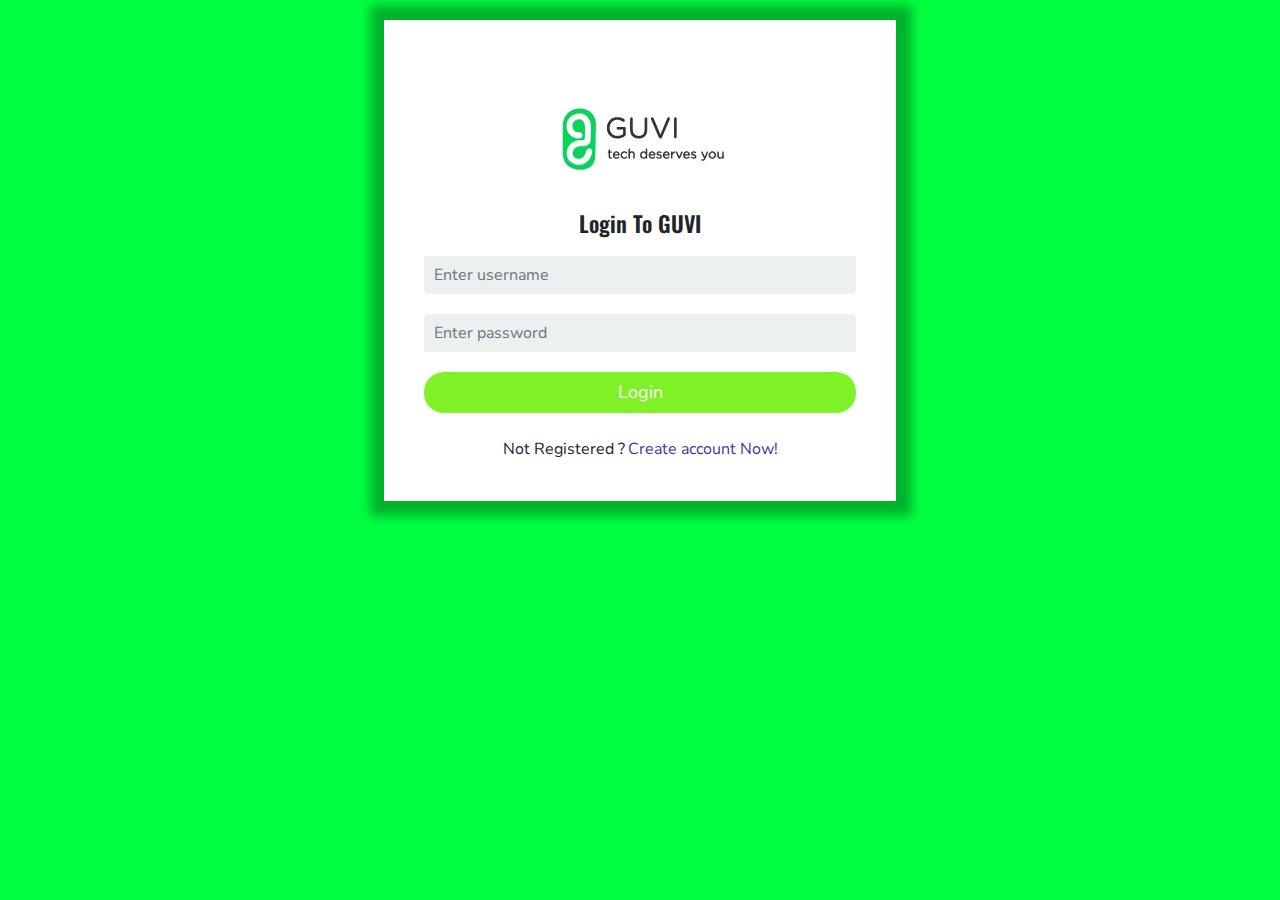
<file: Html/index.html>
<!DOCTYPE html>
<html>
<head>
	<title>GUVI Task By Indirakumar</title>
	<meta charset="utf-8">
	<meta charset=UTF-8>
	<meta name=viewport content="width=device-width, initial-scale=1">
	<meta name="author" content="Indhar">
	<link href="https://fonts.googleapis.com/css?family=Nunito+Sans:300i,400,700&display=swap" rel="stylesheet">
	<link href="https://fonts.googleapis.com/css2?family=Oswald:wght@500&display=swap" rel="stylesheet">
	<link rel="stylesheet" href="https://cdn.jsdelivr.net/npm/bootstrap@4.6.0/dist/css/bootstrap.min.css" crossorigin="anonymous">
    <link href="../Css/style.css" rel="stylesheet">
</head>

<body>
	<div class="center-item">
		<form class="form-signin col-sm-9 col-md-7 col-lg-5 mx-auto" id="login" method="POST" autocomplete="off" required>
            <img src="../assets/guvilogo.svg" class="img-responsive logo" alt="Guvi Logo">
            <h4>Login To GUVI</h4>
			<span><p id="error"></p></span>
			<input type="text" class="form-control" minlength="2" maxlength="10" name="uname" id="user" placeholder="Enter username">
			<input type="password" class="form-control"  minlength="8" maxlength="16" name="upass" id="pass" placeholder="Enter password">
			<button type="submit"  name="logbutt" id="logbutt" class="form-control">Login</button>
			<br>
			<p>Not Registered ?<a href="../Php/register.php">Create account Now!</a></p>
		</form>

    </div>
    <script src="https://ajax.googleapis.com/ajax/libs/jquery/3.6.0/jquery.min.js"></script>
    <script src="https://cdn.jsdelivr.net/npm/bootstrap@4.6.0/dist/js/bootstrap.bundle.min.js"  crossorigin="anonymous"></script>
    <script src="../Js/login.js" defer></script>
</body>

</html>
</file>
<file: Css/style.css>
body {
  font-family: Nunito Sans;
  background-color: #00FF40;
  margin-top: 20px;
}

.center-item {
  display: -webkit-box;
  display: -ms-flexbox;
  display: flex;
  -webkit-box-pack: center;
      -ms-flex-pack: center;
          justify-content: center;
  -webkit-box-align: center;
      -ms-flex-align: center;
          align-items: center;
  -webkit-box-orient: vertical;
  -webkit-box-direction: normal;
      -ms-flex-direction: column;
          flex-direction: column;
}

.center-item form {
  -webkit-box-shadow: 1px 0 10px 15px rgba(0, 0, 0, 0.3);
          box-shadow: 1px 0 10px 15px rgba(0, 0, 0, 0.3);
  padding: 40px;
  max-width: 40%;
  background-color: #fff;
  text-align: center;
}

.center-item form h4 {
  font-family: "Oswald", sans-serif;
  font-weight: 600;
  font-size: 22px;
}

.center-item form .logo {
  height: 150px;
  width: 180px;
}

.center-item form #error {
  color: #FF0000;
  font-size: 18px;
  font-family: Nunito Sans;
  font-weight: 600;
  visibility: hidden;
}

.center-item form input, .center-item form textarea {
  width: 100%;
  -webkit-box-sizing: border-box;
          box-sizing: border-box;
  margin-top: 20px;
  outline: none;
  border: none;
  background-color: #ecf0f1;
  padding: 10px;
  line-height: 2;
  font-size: 16px;
}

.center-item form button {
  background-color: #7ff127;
  color: #fff;
  font-size: 18px;
  width: 100%;
  outline: none;
  border: none;
  border-radius: 20px;
  padding: 5;
  margin-top: 20px;
  cursor: pointer;
}

.center-item form button:hover {
  background-color: #7ae068;
}

.center-item form p {
  text-align: center;
  margin-bottom: 0px;
}

.center-item form p a {
  text-align: center;
  text-decoration: none;
  color: #3B3B98;
  padding-left: 3px;
}

.center-item form p a:hover {
  text-decoration: none;
}

@media (max-width: 692px) {
  .center-item form {
    max-width: 90%;
  }
  .center-item .logo {
    height: 90px;
    width: 120px;
  }
}



@media (max-width: 452px) {
  .center-item form {
    width: 70%;
    padding: 25px;
  }
  .center-item form p {
    font-size: 14px;
  }
}
/*# sourceMappingURL=style.css.map */
</file>
